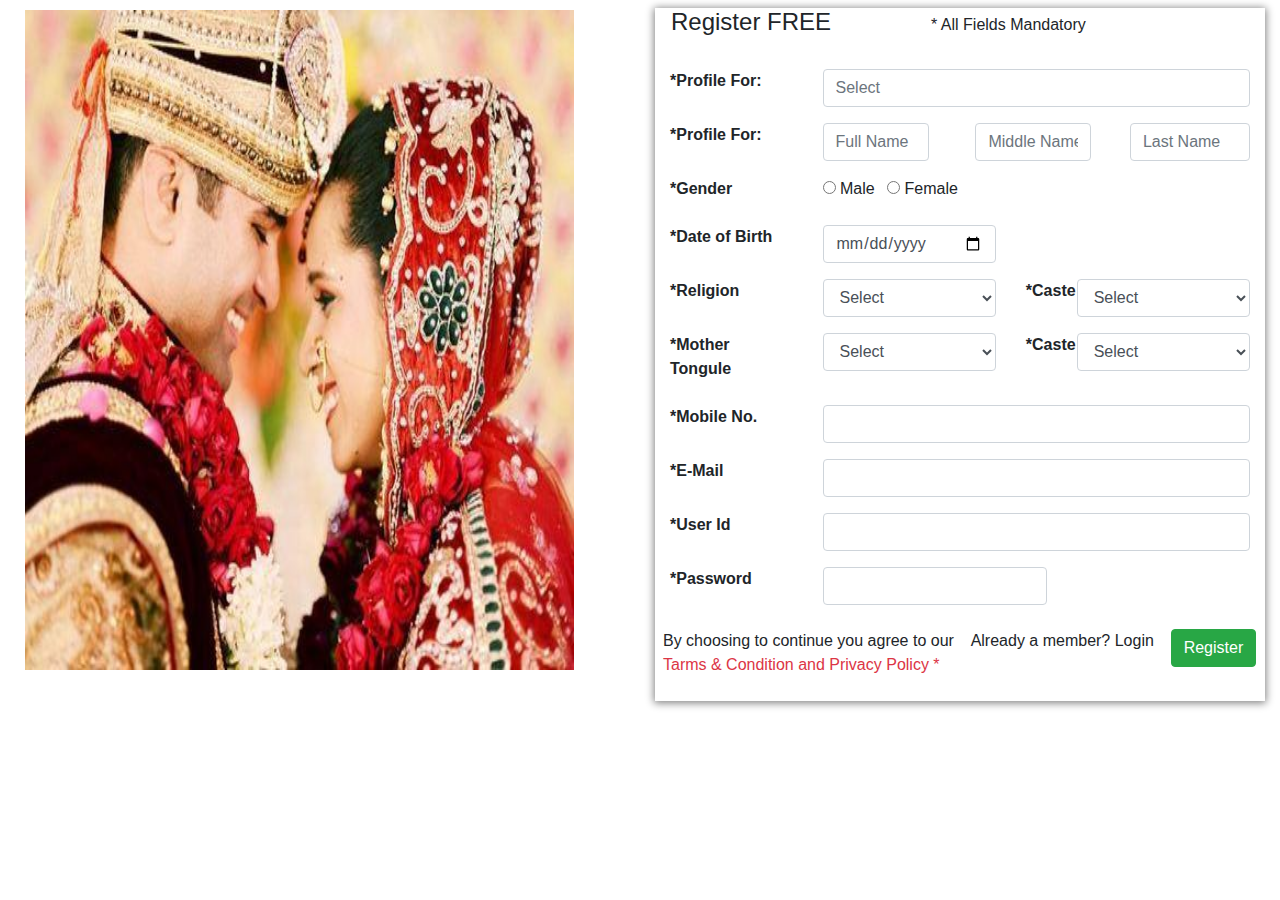
<file: index.html>
<!doctype html>
	<head>
		<title>Bootstrap-Form</title>

		
		 <link rel="stylesheet" href="https://maxcdn.bootstrapcdn.com/bootstrap/4.5.2/css/bootstrap.min.css">
		  <script src="https://ajax.googleapis.com/ajax/libs/jquery/3.5.1/jquery.min.js"></script>
		  <script src="https://cdnjs.cloudflare.com/ajax/libs/popper.js/1.16.0/umd/popper.min.js"></script>
		  <script src="https://maxcdn.bootstrapcdn.com/bootstrap/4.5.2/js/bootstrap.min.js"></script>

	</head>

	<body>

		<div class="container-fluid">
			<div class="row">
				<div class="col-md-6">
					<img src="image.jpg" alt="image" style="height: 660px;width: 90%; margin: 10px;
					float: left;">
				</div>
				<div class="col-sm-6">
					<div class="mt-2 overflow-auto" style="box-shadow: 0px 1px 8px 1px gray;">
						<div class="row ml-3">
							<div><h4>Register FREE</h4></div>
								<div style="margin:5px 0 0 100px;">* All Fields Mandatory</div>
						</div>
						<br>

						<form class="form-horizantal">
							
							<div class="form-group d-flex">
								<label class="control-lable col-sm-3"><b>*Profile For:</b></label>
								<div class="col-sm-9">
									<input type="text" name="" class="form-control" placeholder="Select" >
								</div>
							</div>

							<div class="form-group d-flex">
								<label class="control-lable col-sm-3 "><b>*Profile For:</b></label>
								<div class="col-sm-9 d-flex justify-containt-between">
									<div><input class=" form-control " type="text" name="" placeholder="Full Name"style="width: 80%;"></div>
									<div><input class=" form-control" type="text" name="" placeholder="Middle Name"style="width: 80%;margin-left:20px;"></div>
									<div><input class="  form-control" type="text" name="" placeholder="Last Name"style="width: 80%; margin-left: 30px;"></div>
								</div>
							</div>

							<div class="form-group d-flex " >
								<label class="col-sm-3 from-control"><b>*Gender</b></label>
								<div class="col-sm-4">
									<input type="radio" name="" class="" >
									<label class="from-control">Male</label>
									<input class="ml-2"type="radio" name="">
									<label class="from-control ">Female</label>

								</div>
							</div>

							<div class="form-group d-flex">
								<label class=" col-sm-3"><b>*Date of Birth</b></label>

								<div class="col-sm-4">
									<input class="form-control" type="Date" name="" placeholder="mm/dd/yy">
								</div>
							</div>


							<div class="form-group d-flex">
								<label class="col-sm-3"><b>*Religion</b></label>
								<div class="col-sm-4">
									<select class="form-control">
										<option>Select</option>
										<option>Forword Castes</option>
										<option>Other Backword Classes</option>
										<option>Sheduled Castes</option>
									</select>
								</div>
								<label class="col-sm-1 "><b>*Caste</b></label>
								<div class="col-sm-4">
									<select class="form-control">
										<option>Select</option>
										<option>OBC</option>
										<option>ST</option>
										<option>NT</option>
										<option>OPEN</option>
									</select>
								</div>
							</div>

							<div class="form-group d-flex">
								<label class="col-sm-3"><b>*Mother Tongule</b></label>
								<div class="col-sm-4">
									<select class="form-control">
										<option>Select</option>
										<option>Marathi</option>
										<option>Hindi</option>
										<option>English</option>
									</select>
								</div>
								<label class="col-sm-1"><b>*Caste</b></label>
								<div class="col-sm-4">
									<select class="form-control">
										<option>Select</option>
										<option>Susari</option>
										<option>Achegav</option>
										<option>Talavel</option>
										<option>Kathora</option>
									</select>
								</div>
							</div>

							<div class="form-group d-flex">
								<label class="col-sm-3"><b>*Mobile No.</b></label>
								<div class="col-sm-9">
									<input class="form-control" type="text">
								</div>
							</div>

							<div class="form-group d-flex">
								<label class="col-sm-3"><b>*E-Mail</b></label>
								<div class="col-sm-9">
									<input class="form-control" type="text">
								</div>
							</div>

							<div class="form-group d-flex">
								<label class="col-sm-3"><b>*User Id</b></label>
								<div class="col-sm-9">
									<input class="form-control" type="text">
								</div>
							</div>

							<div class="form-group d-flex">
								<label class="col-sm-3"><b>*Password</b></label>
								<div class="col-sm-5">
									<input class="form-control" type="Password">
								</div>
							</div>

							<div class="d-flex">
								  <div class="p-2  flex-fill">By choosing to continue you agree to our
								  	<p class="text-danger">Tarms & Condition and Privacy Policy *</p></div>
								  <div class="p-2  flex-fill">Already a member? Login</div>
								  <div class="p-2  flex-fill"><button class="btn btn-success">Register</button></div>
							</div>
						
					</form>
				</div>

				</div>
			</div>
		</div>
	</body>


</html>
</file>
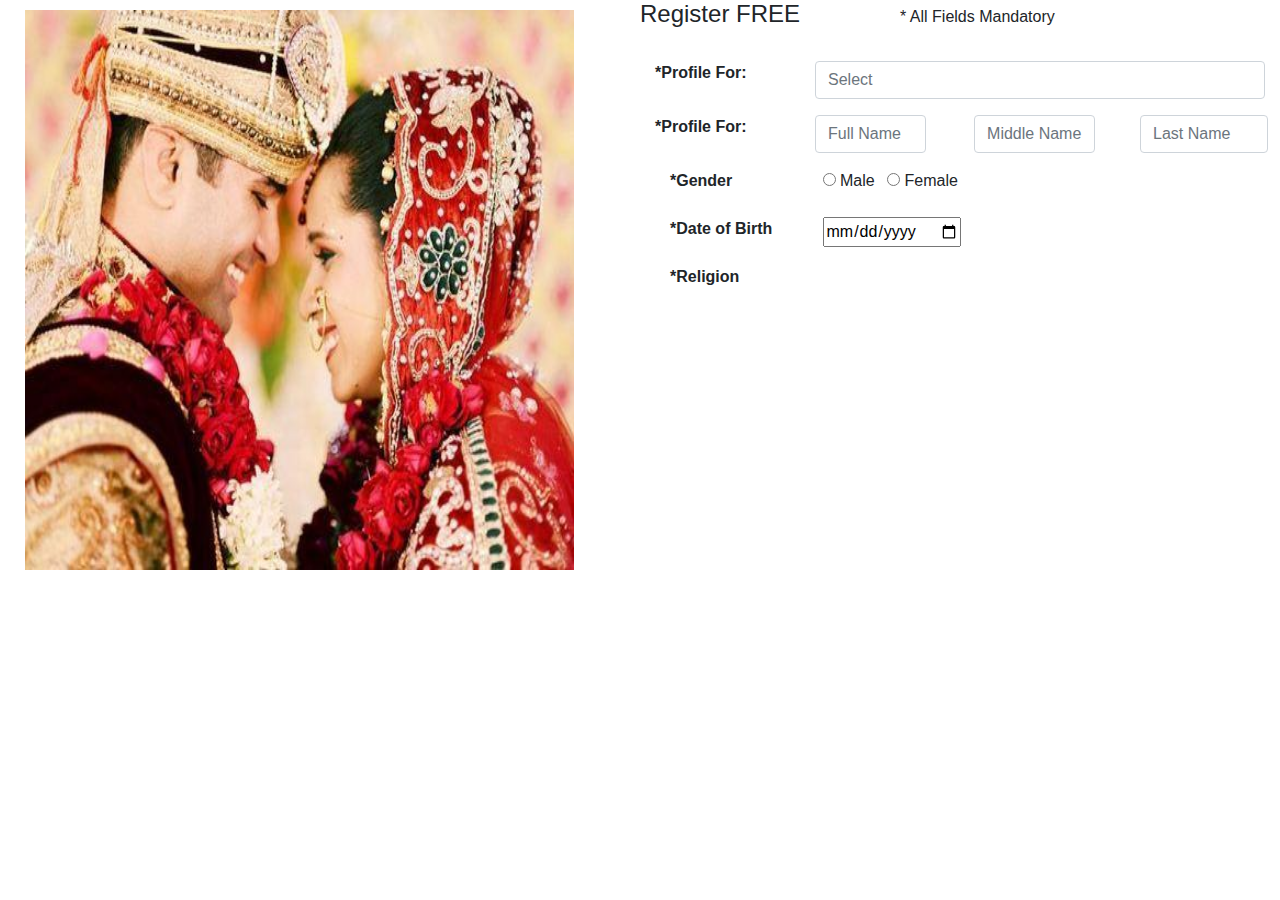
<file: formbootstrap - Copy.html>
<!doctype html>
	<head>
		<title>Bootstrap-Form</title>

		
		 <link rel="stylesheet" href="https://maxcdn.bootstrapcdn.com/bootstrap/4.5.2/css/bootstrap.min.css">
		  <script src="https://ajax.googleapis.com/ajax/libs/jquery/3.5.1/jquery.min.js"></script>
		  <script src="https://cdnjs.cloudflare.com/ajax/libs/popper.js/1.16.0/umd/popper.min.js"></script>
		  <script src="https://maxcdn.bootstrapcdn.com/bootstrap/4.5.2/js/bootstrap.min.js"></script>

		  <link rel="stylesheet" type="text/css" href="formbootstrap.css">
	</head>

	<body>

		<div class="container-fluid">
			<div class="row">
				<div class="col-md-6 ">
					<img src="image.jpg" alt="image" class="image">
				</div>
				<div class="col-md-6">
					<div class="row ">
						<div><h4>Register FREE</h4></div>
							<div style="margin:5px 0 0 100px;">* All Fields Mandatory</div>
					</div>
					<br>

					<form class="form-horizantal">
						
						<div class="row form-group">
							<label class="control-lable col-sm-3"><b>*Profile For:</b></label>
							<div class="col-sm-9">
								<input type="text" name="" class="form-control" placeholder="Select" >
							</div>
						</div>

						<div class="row form-group">
							<label class="control-lable col-sm-3 "><b>*Profile For:</b></label>
							<div class="col-sm-9 d-flex justify-containt-between">
								<div><input class=" form-control " type="text" name="" placeholder="Full Name"style="width: 80%;"></div>
								<div><input class=" form-control" type="text" name="" placeholder="Middle Name"style="width: 80%;margin-left:20px;"></div>
								<div><input class="  form-control" type="text" name="" placeholder="Last Name"style="width: 80%; margin-left: 35px;"></div>
							</div>
						</div>

						<div class="form-group d-flex " >
							<label class="col-sm-3 from-control"><b>*Gender</b></label>
							<div class="col-sm-4">
								<input type="radio" name="" class="" >
								<label class="from-control">Male</label>
								<input class="ml-2"type="radio" name="">
								<label class="from-control ">Female</label>

							</div>
						</div>

						<div class="form-group d-flex">
							<label class=" col-sm-3"><b>*Date of Birth</b></label>

							<div class="col-sm-9">
								<input  type="Date" name="" placeholder="mm/dd/yy">
							</div>
						</div>


						<div class="from-group d-flex">
							<label class="col-sm-3"><b>*Religion</b></label>
							<div class="col-sm-3">
								<option></option>
							</div>
						</div>

						

						

						
					</form>

				</div>
			</div>
		</div>
	</body>


</html>
</file>
<file: formbootstrap.css>
.image{
	height: 560px;
	width: 90%;
	margin:10px;
}
</file>
